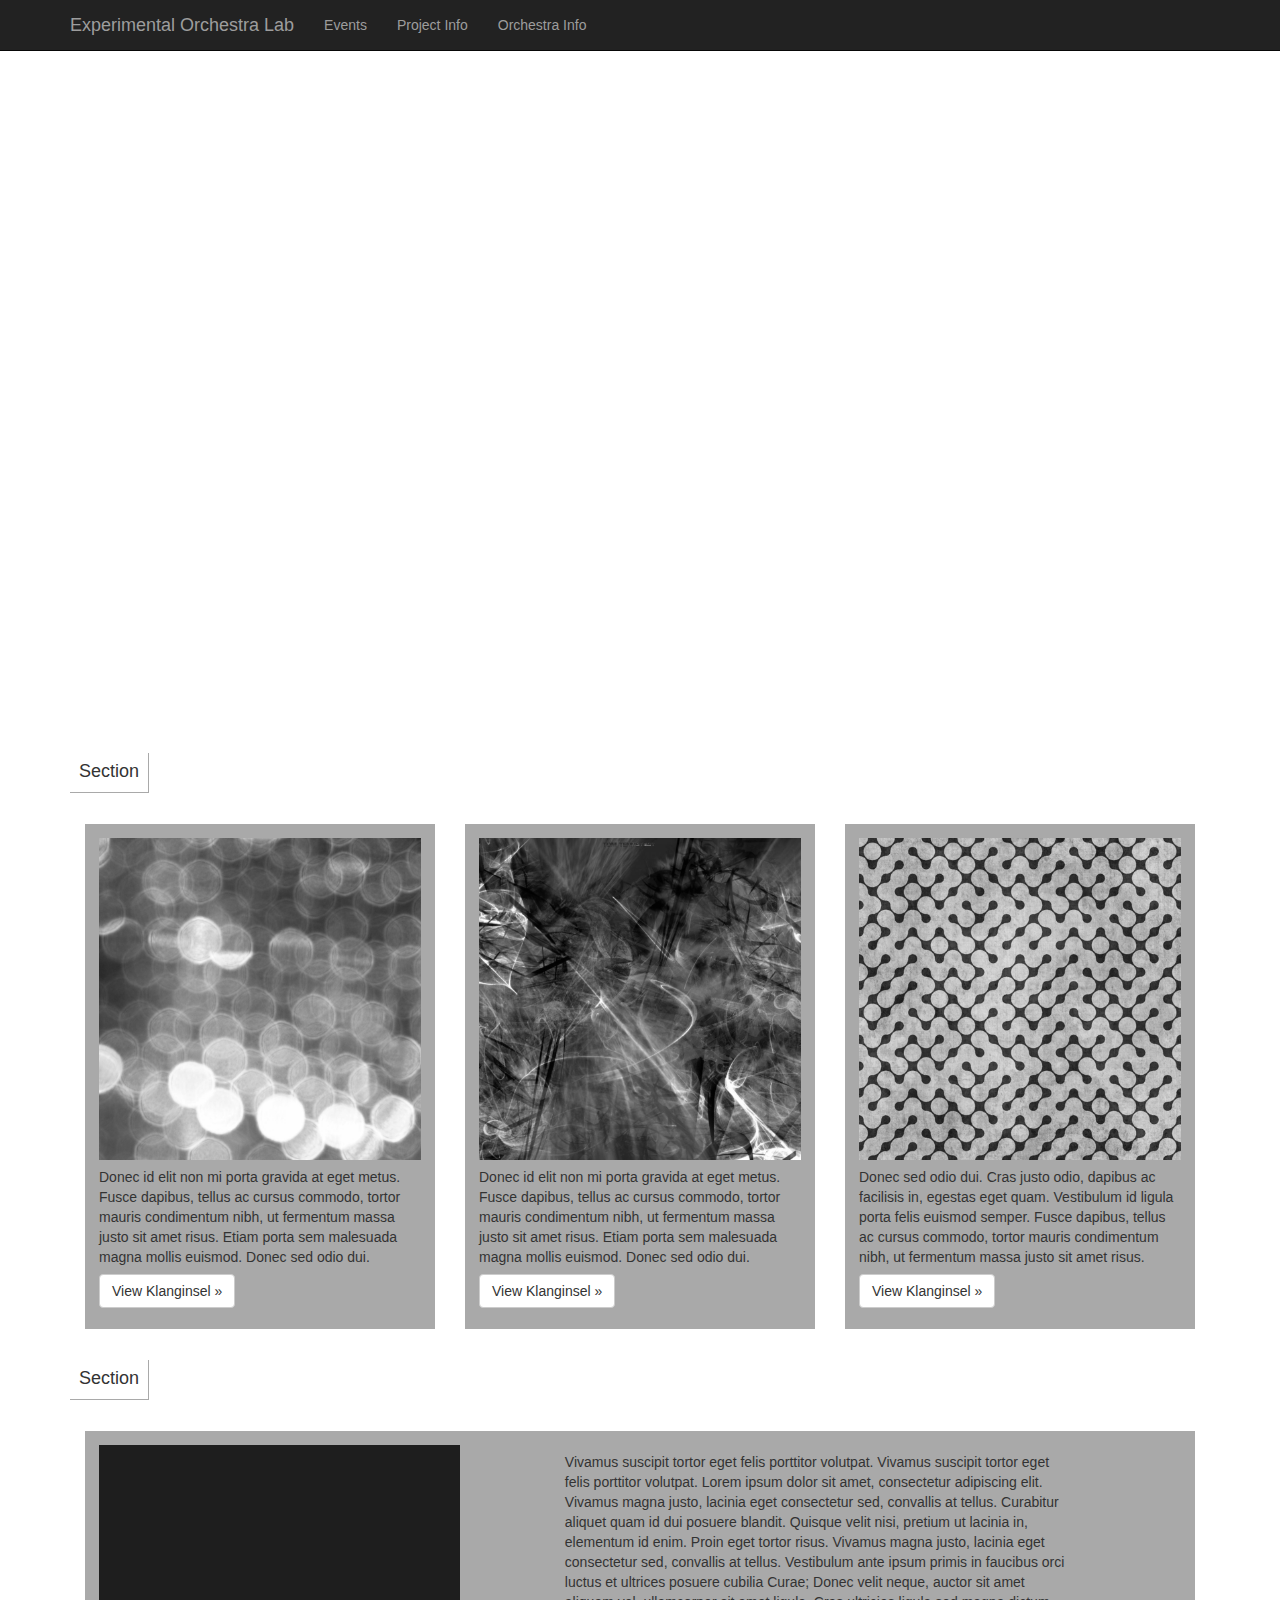
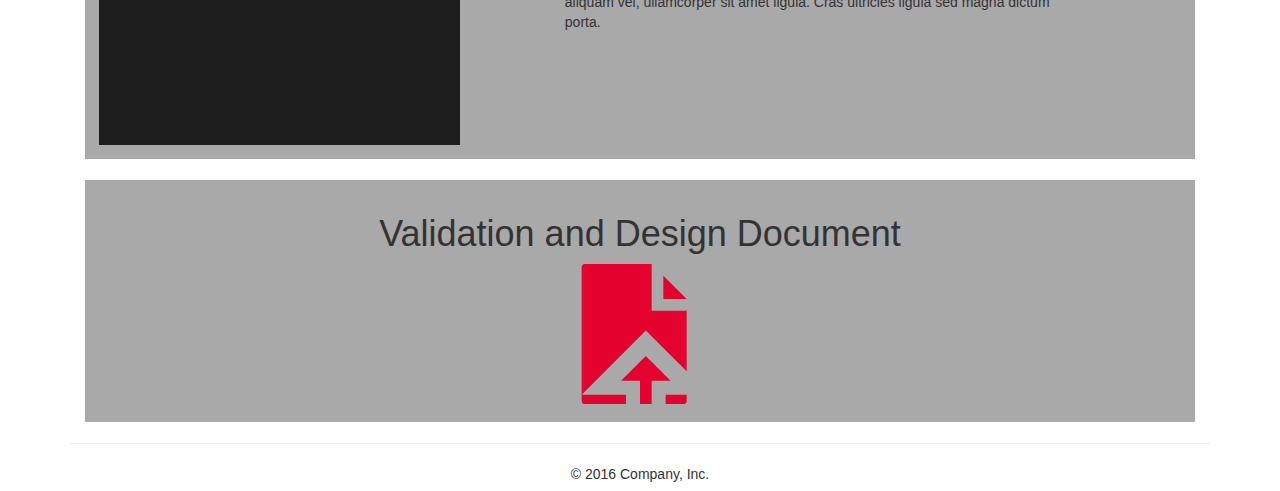
<file: index.html>
<!doctype html>
<head>
<meta charset="utf-8">
<meta http-equiv="X-UA-Compatible" content="IE=edge">
<meta name="viewport" content="width=device-width, initial-scale=1">

<title>EPS Prototype</title>

<!-- Latest compiled and minified CSS -->
<link rel="stylesheet" href="https://maxcdn.bootstrapcdn.com/bootstrap/3.3.7/css/bootstrap.min.css" integrity="sha384-BVYiiSIFeK1dGmJRAkycuHAHRg32OmUcww7on3RYdg4Va+PmSTsz/K68vbdEjh4u" crossorigin="anonymous">
<!-- Custom Stylesheet -->
<link rel="stylesheet" href="css/style.css">

<!--[if lt IE 9]>
    <script src="http://html5shim.googlecode.com/svn/trunk/html5.js"></script>
    <script src="http://css3-mediaqueries-js.googlecode.com/svn/trunk/css3-mediaqueries.js"></script>
<![endif]-->

</head>

    <body>

    <nav class="navbar navbar-inverse navbar-fixed-top">
        <div class="container">
            <div class="navbar-header">
            <button type="button" class="navbar-toggle collapsed" data-toggle="collapse" data-target="#navbar" aria-expanded="false" aria-controls="navbar">
                <span class="sr-only">Toggle navigation</span>
                <span class="icon-bar"></span>
                <span class="icon-bar"></span>
                <span class="icon-bar"></span>
            </button>
            <a class="navbar-brand" href="index.html">Experimental Orchestra Lab</a>
            </div>
            <div id="navbar" class="collapse navbar-collapse">
            <ul class="nav navbar-nav">
                <li><a href="events.html">Events</a></li>
                <li><a href="projectinfo.html">Project Info</a></li>
                <li><a href="orchestrainfo.html">Orchestra Info</a></li>
            </ul>
            </div><!--/.nav-collapse -->
        </div>
        </nav>

      <div class="container space">
        <div class="row">
          <div class="embed-responsive embed-responsive-16by9">
            <iframe class="embed-responsive-item" src="https://www.youtube.com/embed/aVS4W7GZSq0" allowfullscreen></iframe>
          </div>
        </div>

      <div class="row">
        <h4 class="pull-left col-md-push-1 headerbox">Section</h4>
      </div>

      <!-- Example row of columns -->
      <div class="row">
        <div class="col-md-4">
          <div class="gray">
            <img src="img/ipsumimg1.jpg" alt="Dummy Image" class="img-responsive text-center">
            <p>Donec id elit non mi porta gravida at eget metus. Fusce dapibus, tellus ac cursus commodo, tortor mauris condimentum nibh, ut fermentum massa justo sit amet risus. Etiam porta sem malesuada magna mollis euismod. Donec sed odio dui. </p>
            <p><a class="btn btn-default" href="#" role="button">View Klanginsel &raquo;</a></p>
          </div>
        </div>
        <div class="col-md-4">
          <div class="gray">
            <img src="img/ipsumimg2.jpg" alt="Dummy Image" class="img-responsive text-center">
            <p>Donec id elit non mi porta gravida at eget metus. Fusce dapibus, tellus ac cursus commodo, tortor mauris condimentum nibh, ut fermentum massa justo sit amet risus. Etiam porta sem malesuada magna mollis euismod. Donec sed odio dui. </p>
            <p><a class="btn btn-default" href="#" role="button">View Klanginsel &raquo;</a></p>
          </div>
        </div>
        <div class="col-md-4">
          <div class="gray">
            <img src="img/ipsumimg3.jpg" alt="Dummy Image" class="img-responsive text-center">
            <p>Donec sed odio dui. Cras justo odio, dapibus ac facilisis in, egestas eget quam. Vestibulum id ligula porta felis euismod semper. Fusce dapibus, tellus ac cursus commodo, tortor mauris condimentum nibh, ut fermentum massa justo sit amet risus.</p>
            <p><a class="btn btn-default" href="#" role="button">View Klanginsel &raquo;</a></p>
          </div>
        </div>
      </div>

      <div class="row">
        <h4 class="pull-left col-md-push-1 headerbox">Section</h4>
      </div>

      <div class="row">
        <div class="col-md-12">
          <div class="gray clearfix">
            <div class="col-md-4 darkbox">
            </div>
            <div class="col-md-6 col-md-push-1">
              <p>Vivamus suscipit tortor eget felis porttitor volutpat. Vivamus suscipit tortor eget felis porttitor volutpat. Lorem ipsum dolor sit amet, consectetur adipiscing elit. Vivamus magna justo, lacinia eget consectetur sed, convallis at tellus. Curabitur aliquet quam id dui posuere blandit. Quisque velit nisi, pretium ut lacinia in, elementum id enim. Proin eget tortor risus. Vivamus magna justo, lacinia eget consectetur sed, convallis at tellus. Vestibulum ante ipsum primis in faucibus orci luctus et ultrices posuere cubilia Curae; Donec velit neque, auctor sit amet aliquam vel, ullamcorper sit amet ligula. Cras ultricies ligula sed magna dictum porta.</p>
            </div>
          </div>
        </div>
      </div>

      <div class="row">
        <div class="col-md-12">
          <div class="gray">
              <h1 class="text-center">Validation and Design Document</h1>
              <div class="text-center">
              <a href="img/ProjectValidation.pdf"><span class="glyphicon glyphicon-open-file" aria-hidden="true"></span></a>
              </div>
          </div>
        </div>
      </div>

      <hr>

      <footer>
        <p class="text-center">&copy; 2016 Company, Inc.</p>
      </footer>
    </div> <!-- /container -->

        <!-- jQuery (necessary for Bootstrap's JavaScript plugins) -->
        <script src="https://ajax.googleapis.com/ajax/libs/jquery/1.12.4/jquery.min.js"></script>
        <!-- Latest compiled and minified JavaScript -->
        <script src="https://maxcdn.bootstrapcdn.com/bootstrap/3.3.7/js/bootstrap.min.js" integrity="sha384-Tc5IQib027qvyjSMfHjOMaLkfuWVxZxUPnCJA7l2mCWNIpG9mGCD8wGNIcPD7Txa" crossorigin="anonymous"></script>

    </body>

</html>
</file>
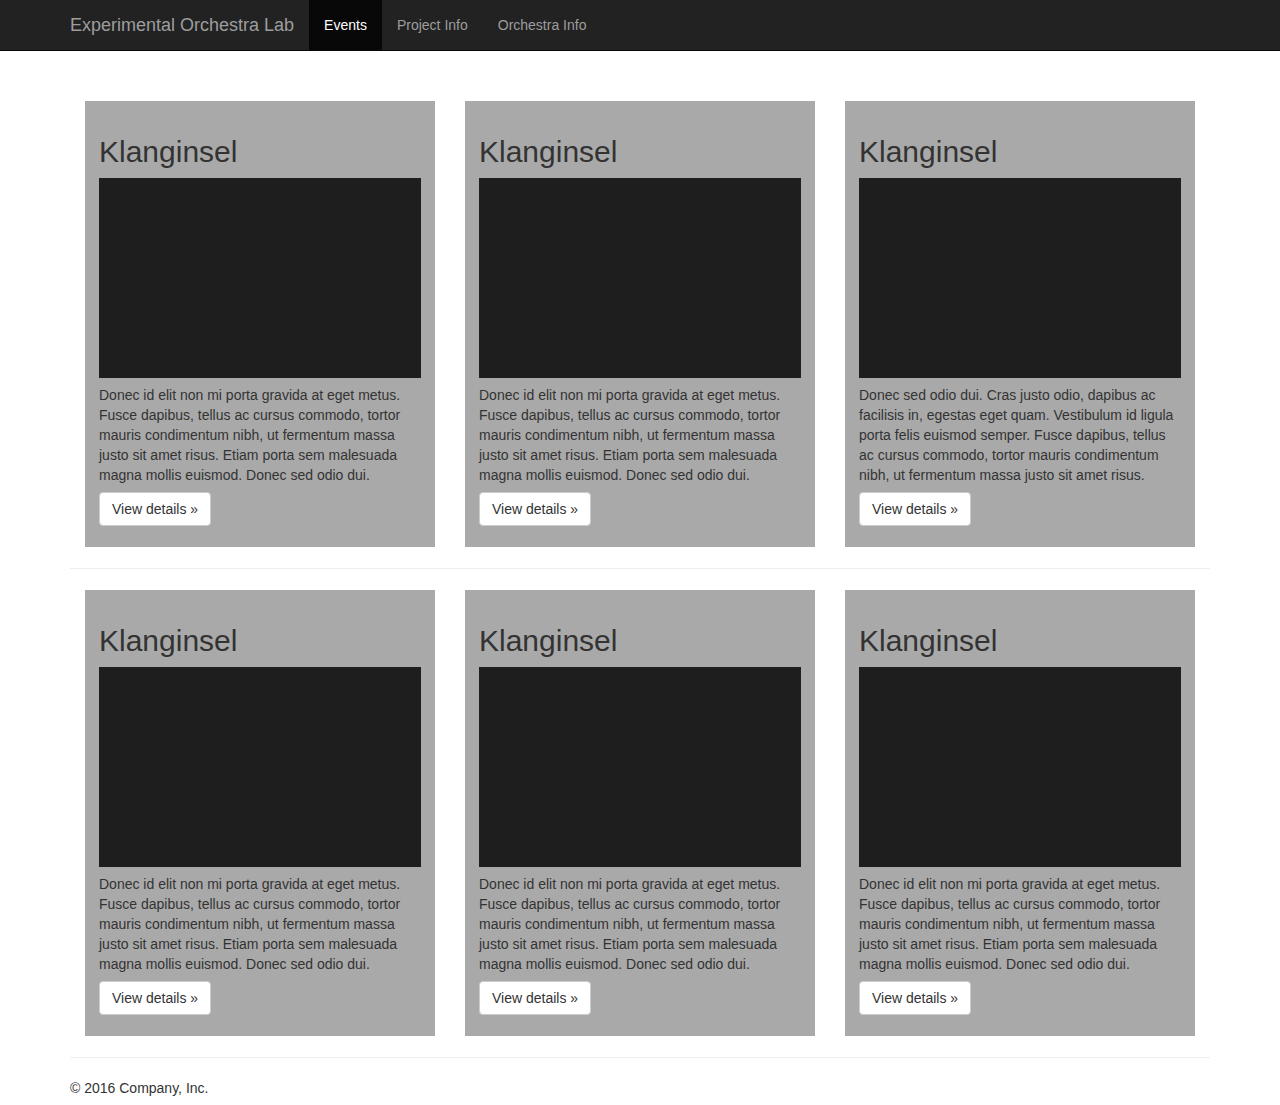
<file: events.html>
nportacaballe@gmail.com<!doctype html>
<head>
<meta charset="utf-8">
<meta http-equiv="X-UA-Compatible" content="IE=edge">
<meta name="viewport" content="width=device-width, initial-scale=1">

<title>EPS Prototype</title>

<!-- Latest compiled and minified CSS -->
<link rel="stylesheet" href="https://maxcdn.bootstrapcdn.com/bootstrap/3.3.7/css/bootstrap.min.css" integrity="sha384-BVYiiSIFeK1dGmJRAkycuHAHRg32OmUcww7on3RYdg4Va+PmSTsz/K68vbdEjh4u" crossorigin="anonymous">
<!-- Custom Stylesheet -->
<link rel="stylesheet" href="css/style.css">


<!--[if lt IE 9]>
    <script src="http://html5shim.googlecode.com/svn/trunk/html5.js"></script>
    <script src="http://css3-mediaqueries-js.googlecode.com/svn/trunk/css3-mediaqueries.js"></script>
<![endif]-->

</head>

    <body>

    <nav class="navbar navbar-inverse navbar-fixed-top">
        <div class="container">
            <div class="navbar-header">
            <button type="button" class="navbar-toggle collapsed" data-toggle="collapse" data-target="#navbar" aria-expanded="false" aria-controls="navbar">
                <span class="sr-only">Toggle navigation</span>
                <span class="icon-bar"></span>
                <span class="icon-bar"></span>
                <span class="icon-bar"></span>
            </button>
            <a class="navbar-brand" href="index.html">Experimental Orchestra Lab</a>
            </div>
            <div id="navbar" class="collapse navbar-collapse">
            <ul class="nav navbar-nav">
                <li class="active"><a href="events.html">Events</a></li>
                <li><a href="projectinfo.html">Project Info</a></li>
                <li><a href="orchestrainfo.html">Orchestra Info</a></li>
            </ul>
            </div><!--/.nav-collapse -->
        </div>
        </nav>

    <div class="container space">
      <!-- Example row of columns -->
      <div class="row">
        <div class="col-md-4">
          <div class="gray">
            <h2>Klanginsel</h2>
            <div class="darkboxsm"></div>
            <p>Donec id elit non mi porta gravida at eget metus. Fusce dapibus, tellus ac cursus commodo, tortor mauris condimentum nibh, ut fermentum massa justo sit amet risus. Etiam porta sem malesuada magna mollis euismod. Donec sed odio dui. </p>
            <p><a class="btn btn-default" href="#" role="button">View details &raquo;</a></p>
          </div>
        </div>
        <div class="col-md-4">
          <div class="gray">
            <h2>Klanginsel</h2>
            <div class="darkboxsm"></div>
            <p>Donec id elit non mi porta gravida at eget metus. Fusce dapibus, tellus ac cursus commodo, tortor mauris condimentum nibh, ut fermentum massa justo sit amet risus. Etiam porta sem malesuada magna mollis euismod. Donec sed odio dui. </p>
            <p><a class="btn btn-default" href="#" role="button">View details &raquo;</a></p>
          </div>
       </div>
        <div class="col-md-4">
          <div class="gray">
            <h2>Klanginsel</h2>
            <div class="darkboxsm"></div>
            <p>Donec sed odio dui. Cras justo odio, dapibus ac facilisis in, egestas eget quam. Vestibulum id ligula porta felis euismod semper. Fusce dapibus, tellus ac cursus commodo, tortor mauris condimentum nibh, ut fermentum massa justo sit amet risus.</p>
            <p><a class="btn btn-default" href="#" role="button">View details &raquo;</a></p>
          </div>
        </div>
        </div>

        <hr/>

        <div class="row">
          <div class="col-md-4">
            <div class="gray">
              <h2>Klanginsel</h2>
              <div class="darkboxsm"></div>
              <p>Donec id elit non mi porta gravida at eget metus. Fusce dapibus, tellus ac cursus commodo, tortor mauris condimentum nibh, ut fermentum massa justo sit amet risus. Etiam porta sem malesuada magna mollis euismod. Donec sed odio dui. </p>
              <p><a class="btn btn-default" href="#" role="button">View details &raquo;</a></p>
            </div>
          </div>
          <div class="col-md-4">
            <div class="gray">
              <h2>Klanginsel</h2>
              <div class="darkboxsm"></div>
              <p>Donec id elit non mi porta gravida at eget metus. Fusce dapibus, tellus ac cursus commodo, tortor mauris condimentum nibh, ut fermentum massa justo sit amet risus. Etiam porta sem malesuada magna mollis euismod. Donec sed odio dui. </p>
              <p><a class="btn btn-default" href="#" role="button">View details &raquo;</a></p>
            </div>
        </div>
        <div class="col-md-4">
            <div class="gray">
              <h2>Klanginsel</h2>
              <div class="darkboxsm"></div>
              <p>Donec id elit non mi porta gravida at eget metus. Fusce dapibus, tellus ac cursus commodo, tortor mauris condimentum nibh, ut fermentum massa justo sit amet risus. Etiam porta sem malesuada magna mollis euismod. Donec sed odio dui. </p>
              <p><a class="btn btn-default" href="#" role="button">View details &raquo;</a></p>
            </div>
        </div>
      </div>

      <hr>

      <footer>
        <p>&copy; 2016 Company, Inc.</p>
      </footer>
    </div> <!-- /container -->

        <!-- jQuery (necessary for Bootstrap's JavaScript plugins) -->
        <script src="https://ajax.googleapis.com/ajax/libs/jquery/1.12.4/jquery.min.js"></script>
        <!-- Latest compiled and minified JavaScript -->
        <script src="https://maxcdn.bootstrapcdn.com/bootstrap/3.3.7/js/bootstrap.min.js" integrity="sha384-Tc5IQib027qvyjSMfHjOMaLkfuWVxZxUPnCJA7l2mCWNIpG9mGCD8wGNIcPD7Txa" crossorigin="anonymous"></script>

    </body>

</html>
</file>
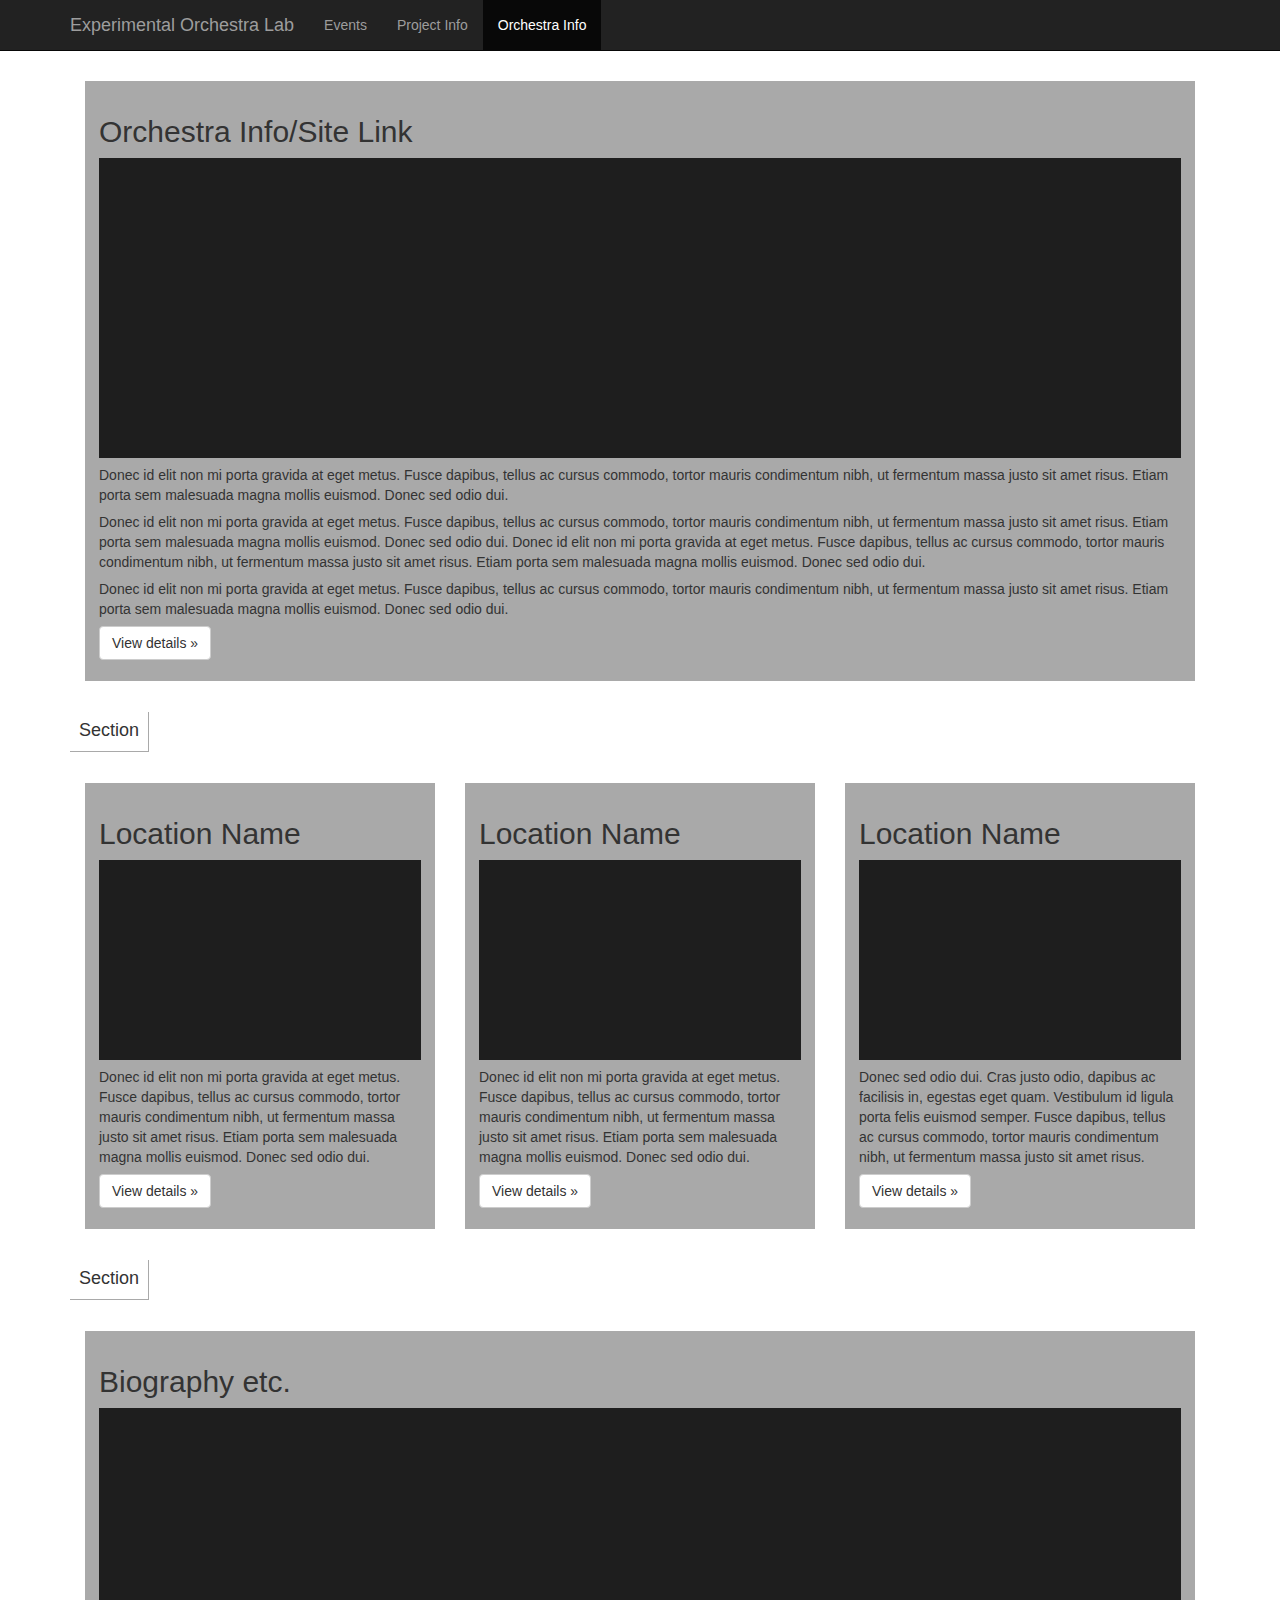
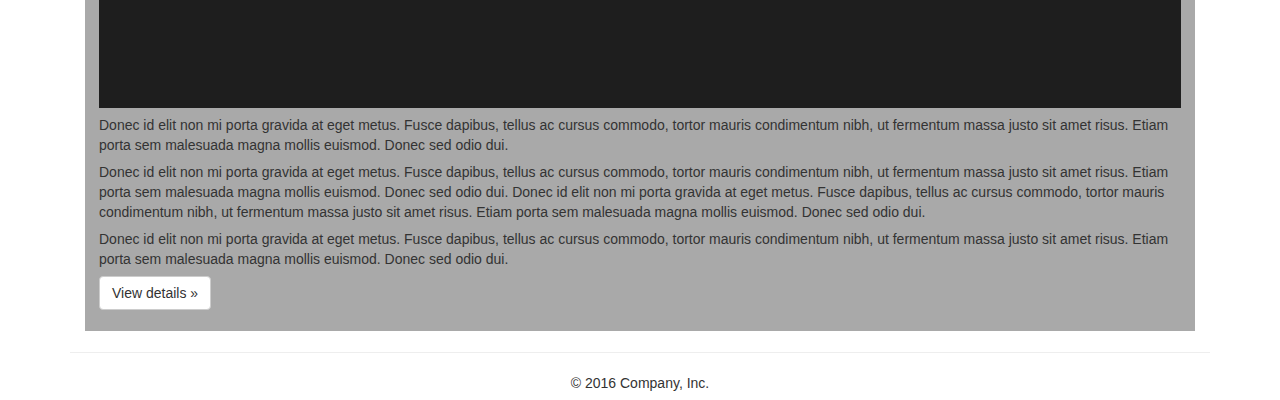
<file: orchestrainfo.html>
<!doctype html>
<head>
<meta charset="utf-8">
<meta http-equiv="X-UA-Compatible" content="IE=edge">
<meta name="viewport" content="width=device-width, initial-scale=1">

<title>EPS Prototype</title>

<!-- Latest compiled and minified CSS -->
<link rel="stylesheet" href="https://maxcdn.bootstrapcdn.com/bootstrap/3.3.7/css/bootstrap.min.css" integrity="sha384-BVYiiSIFeK1dGmJRAkycuHAHRg32OmUcww7on3RYdg4Va+PmSTsz/K68vbdEjh4u" crossorigin="anonymous">
<!-- Custom Stylesheet -->
<link rel="stylesheet" href="css/style.css">


<!--[if lt IE 9]>
    <script src="http://html5shim.googlecode.com/svn/trunk/html5.js"></script>
    <script src="http://css3-mediaqueries-js.googlecode.com/svn/trunk/css3-mediaqueries.js"></script>
<![endif]-->

</head>

    <body>

    <nav class="navbar navbar-inverse navbar-fixed-top">
        <div class="container">
            <div class="navbar-header">
            <button type="button" class="navbar-toggle collapsed" data-toggle="collapse" data-target="#navbar" aria-expanded="false" aria-controls="navbar">
                <span class="sr-only">Toggle navigation</span>
                <span class="icon-bar"></span>
                <span class="icon-bar"></span>
                <span class="icon-bar"></span>
            </button>
            <a class="navbar-brand" href="index.html">Experimental Orchestra Lab</a>
            </div>
            <div id="navbar" class="collapse navbar-collapse">
            <ul class="nav navbar-nav">
                <li><a href="events.html">Events</a></li>
                <li><a href="projectinfo.html">Project Info</a></li>
                <li class="active"><a href="orchestrainfo.html">Orchestra Info</a></li>
            </ul>
            </div><!--/.nav-collapse -->
        </div>
        </nav>

    <div class="container space">
      <!-- Example row of columns -->

      <div class="row">
        <div class="col-md-12">
          <div class="gray">
            <h2>Orchestra Info/Site Link</h2>
            <div class="darkbox"></div>
            <p>Donec id elit non mi porta gravida at eget metus. Fusce dapibus, tellus ac cursus commodo, tortor mauris condimentum nibh, ut fermentum massa justo sit amet risus. Etiam porta sem malesuada magna mollis euismod. Donec sed odio dui.</p>
            <p>Donec id elit non mi porta gravida at eget metus. Fusce dapibus, tellus ac cursus commodo, tortor mauris condimentum nibh, ut fermentum massa justo sit amet risus. Etiam porta sem malesuada magna mollis euismod. Donec sed odio dui. Donec id elit non mi porta gravida at eget metus. Fusce dapibus, tellus ac cursus commodo, tortor mauris condimentum nibh, ut fermentum massa justo sit amet risus. Etiam porta sem malesuada magna mollis euismod. Donec sed odio dui.</p>
            <p>Donec id elit non mi porta gravida at eget metus. Fusce dapibus, tellus ac cursus commodo, tortor mauris condimentum nibh, ut fermentum massa justo sit amet risus. Etiam porta sem malesuada magna mollis euismod. Donec sed odio dui.</p>
            <p><a class="btn btn-default" href="#" role="button">View details &raquo;</a></p>
          </div>
        </div>
      </div>

      <div class="row">
        <h4 class="pull-left col-md-push-1 headerbox">Section</h4>
      </div>

      <div class="row">
        <div class="col-md-4">
          <div class="gray">
            <h2>Location Name</h2>
            <div class="darkboxsm"></div>
            <p>Donec id elit non mi porta gravida at eget metus. Fusce dapibus, tellus ac cursus commodo, tortor mauris condimentum nibh, ut fermentum massa justo sit amet risus. Etiam porta sem malesuada magna mollis euismod. Donec sed odio dui. </p>
            <p><a class="btn btn-default" href="#" role="button">View details &raquo;</a></p>
          </div>
        </div>
        <div class="col-md-4">
          <div class="gray">
            <h2>Location Name</h2>
            <div class="darkboxsm"></div>
            <p>Donec id elit non mi porta gravida at eget metus. Fusce dapibus, tellus ac cursus commodo, tortor mauris condimentum nibh, ut fermentum massa justo sit amet risus. Etiam porta sem malesuada magna mollis euismod. Donec sed odio dui. </p>
            <p><a class="btn btn-default" href="#" role="button">View details &raquo;</a></p>
          </div>
       </div>
        <div class="col-md-4">
          <div class="gray">
            <h2>Location Name</h2>
            <div class="darkboxsm"></div>
            <p>Donec sed odio dui. Cras justo odio, dapibus ac facilisis in, egestas eget quam. Vestibulum id ligula porta felis euismod semper. Fusce dapibus, tellus ac cursus commodo, tortor mauris condimentum nibh, ut fermentum massa justo sit amet risus.</p>
            <p><a class="btn btn-default" href="#" role="button">View details &raquo;</a></p>
          </div>
        </div>
        </div>
      
      <div class="row">
        <h4 class="pull-left col-md-push-1 headerbox">Section</h4>
      </div>

      <div class="row">
        <div class="col-md-12">
          <div class="gray">
            <h2>Biography etc.</h2>
            <div class="darkbox"></div>
            <p>Donec id elit non mi porta gravida at eget metus. Fusce dapibus, tellus ac cursus commodo, tortor mauris condimentum nibh, ut fermentum massa justo sit amet risus. Etiam porta sem malesuada magna mollis euismod. Donec sed odio dui.</p>
            <p>Donec id elit non mi porta gravida at eget metus. Fusce dapibus, tellus ac cursus commodo, tortor mauris condimentum nibh, ut fermentum massa justo sit amet risus. Etiam porta sem malesuada magna mollis euismod. Donec sed odio dui. Donec id elit non mi porta gravida at eget metus. Fusce dapibus, tellus ac cursus commodo, tortor mauris condimentum nibh, ut fermentum massa justo sit amet risus. Etiam porta sem malesuada magna mollis euismod. Donec sed odio dui.</p>
            <p>Donec id elit non mi porta gravida at eget metus. Fusce dapibus, tellus ac cursus commodo, tortor mauris condimentum nibh, ut fermentum massa justo sit amet risus. Etiam porta sem malesuada magna mollis euismod. Donec sed odio dui.</p>
            <p><a class="btn btn-default" href="#" role="button">View details &raquo;</a></p>
          </div>
        </div>
      </div>
      <hr>

      <footer>
        <p class="text-center">&copy; 2016 Company, Inc.</p>
      </footer>
    </div> <!-- /container -->

        <!-- jQuery (necessary for Bootstrap's JavaScript plugins) -->
        <script src="https://ajax.googleapis.com/ajax/libs/jquery/1.12.4/jquery.min.js"></script>
        <!-- Latest compiled and minified JavaScript -->
        <script src="https://maxcdn.bootstrapcdn.com/bootstrap/3.3.7/js/bootstrap.min.js" integrity="sha384-Tc5IQib027qvyjSMfHjOMaLkfuWVxZxUPnCJA7l2mCWNIpG9mGCD8wGNIcPD7Txa" crossorigin="anonymous"></script>

    </body>

</html>
</file>
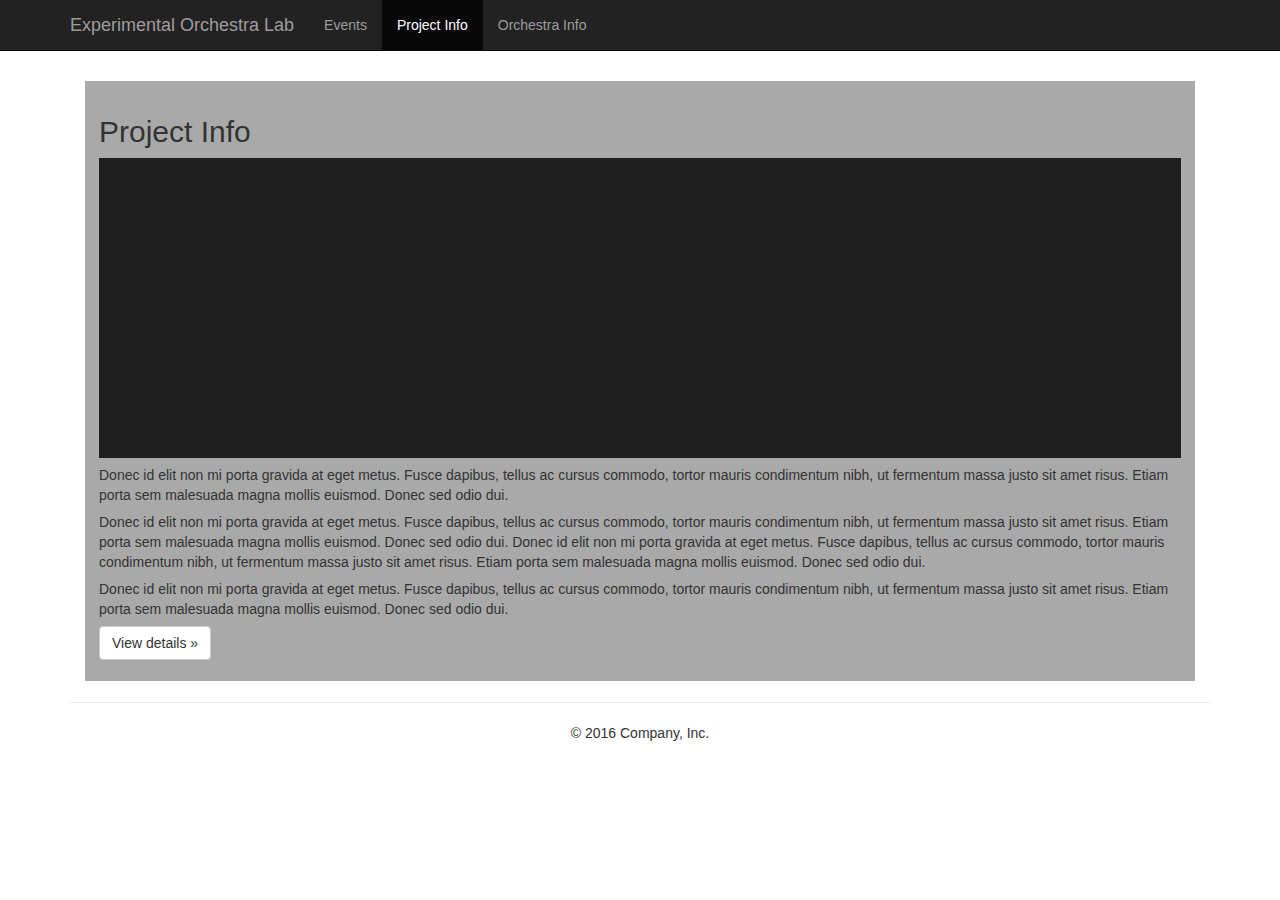
<file: projectinfo.html>
<!doctype html>
<head>
<meta charset="utf-8">
<meta http-equiv="X-UA-Compatible" content="IE=edge">
<meta name="viewport" content="width=device-width, initial-scale=1">

<title>EPS Prototype</title>

<!-- Latest compiled and minified CSS -->
<link rel="stylesheet" href="https://maxcdn.bootstrapcdn.com/bootstrap/3.3.7/css/bootstrap.min.css" integrity="sha384-BVYiiSIFeK1dGmJRAkycuHAHRg32OmUcww7on3RYdg4Va+PmSTsz/K68vbdEjh4u" crossorigin="anonymous">
<!-- Custom Stylesheet -->
<link rel="stylesheet" href="css/style.css">


<!--[if lt IE 9]>
    <script src="http://html5shim.googlecode.com/svn/trunk/html5.js"></script>
    <script src="http://css3-mediaqueries-js.googlecode.com/svn/trunk/css3-mediaqueries.js"></script>
<![endif]-->

</head>

    <body>

    <nav class="navbar navbar-inverse navbar-fixed-top">
        <div class="container">
            <div class="navbar-header">
            <button type="button" class="navbar-toggle collapsed" data-toggle="collapse" data-target="#navbar" aria-expanded="false" aria-controls="navbar">
                <span class="sr-only">Toggle navigation</span>
                <span class="icon-bar"></span>
                <span class="icon-bar"></span>
                <span class="icon-bar"></span>
            </button>
            <a class="navbar-brand" href="index.html">Experimental Orchestra Lab</a>
            </div>
            <div id="navbar" class="collapse navbar-collapse">
            <ul class="nav navbar-nav">
                <li><a href="events.html">Events</a></li>
                <li class="active"><a href="projectinfo.html">Project Info</a></li>
                <li><a href="orchestrainfo.html">Orchestra Info</a></li>
            </ul>
            </div><!--/.nav-collapse -->
        </div>
        </nav>

    <div class="container space">
      <!-- Example row of columns -->
      <div class="row">
        <div class="col-md-12">
          <div class="gray">
            <h2>Project Info</h2>
            <div class="darkbox"></div>
            <p>Donec id elit non mi porta gravida at eget metus. Fusce dapibus, tellus ac cursus commodo, tortor mauris condimentum nibh, ut fermentum massa justo sit amet risus. Etiam porta sem malesuada magna mollis euismod. Donec sed odio dui.</p>
            <p>Donec id elit non mi porta gravida at eget metus. Fusce dapibus, tellus ac cursus commodo, tortor mauris condimentum nibh, ut fermentum massa justo sit amet risus. Etiam porta sem malesuada magna mollis euismod. Donec sed odio dui. Donec id elit non mi porta gravida at eget metus. Fusce dapibus, tellus ac cursus commodo, tortor mauris condimentum nibh, ut fermentum massa justo sit amet risus. Etiam porta sem malesuada magna mollis euismod. Donec sed odio dui.</p>
            <p>Donec id elit non mi porta gravida at eget metus. Fusce dapibus, tellus ac cursus commodo, tortor mauris condimentum nibh, ut fermentum massa justo sit amet risus. Etiam porta sem malesuada magna mollis euismod. Donec sed odio dui.</p>
            <p><a class="btn btn-default" href="#" role="button">View details &raquo;</a></p>
          </div>
        </div>
      </div>

      <hr>

      <footer>
        <p class="text-center">&copy; 2016 Company, Inc.</p>
      </footer>
    </div> <!-- /container -->

        <!-- jQuery (necessary for Bootstrap's JavaScript plugins) -->
        <script src="https://ajax.googleapis.com/ajax/libs/jquery/1.12.4/jquery.min.js"></script>
        <!-- Latest compiled and minified JavaScript -->
        <script src="https://maxcdn.bootstrapcdn.com/bootstrap/3.3.7/js/bootstrap.min.js" integrity="sha384-Tc5IQib027qvyjSMfHjOMaLkfuWVxZxUPnCJA7l2mCWNIpG9mGCD8wGNIcPD7Txa" crossorigin="anonymous"></script>

    </body>

</html>
</file>
<file: css/style.css>
/*** Custom CSS Styling ***/

/** Tags **/
p {
    margin: .5em auto;
}

span {
    font-size: 10em;
    color: #E4032E;
}

/** Classes **/
.space {
    position: relative;
    top: 60px;
}

.darkbox {
    background-color: #1E1E1E;
    height: 300px;
}

.darkboxsm {
    background-color: #1E1E1E;
    height: 200px;
}

.row {
    margin: 1.5em auto;
}

.headerbox {
    border-right: thin solid darkgray;
    border-bottom: thin solid darkgray;
    padding: .5em;
    height: 40px;
}

.gray {
    background-color: darkgray;
    padding: 1em;
}

/** IDs **/

/** Media Queries **/
@media only screen and (min-device-width: 320px) and (max-device-width: 480px) {
    .gray {
        margin-top: 2%;
    }
}
</file>
